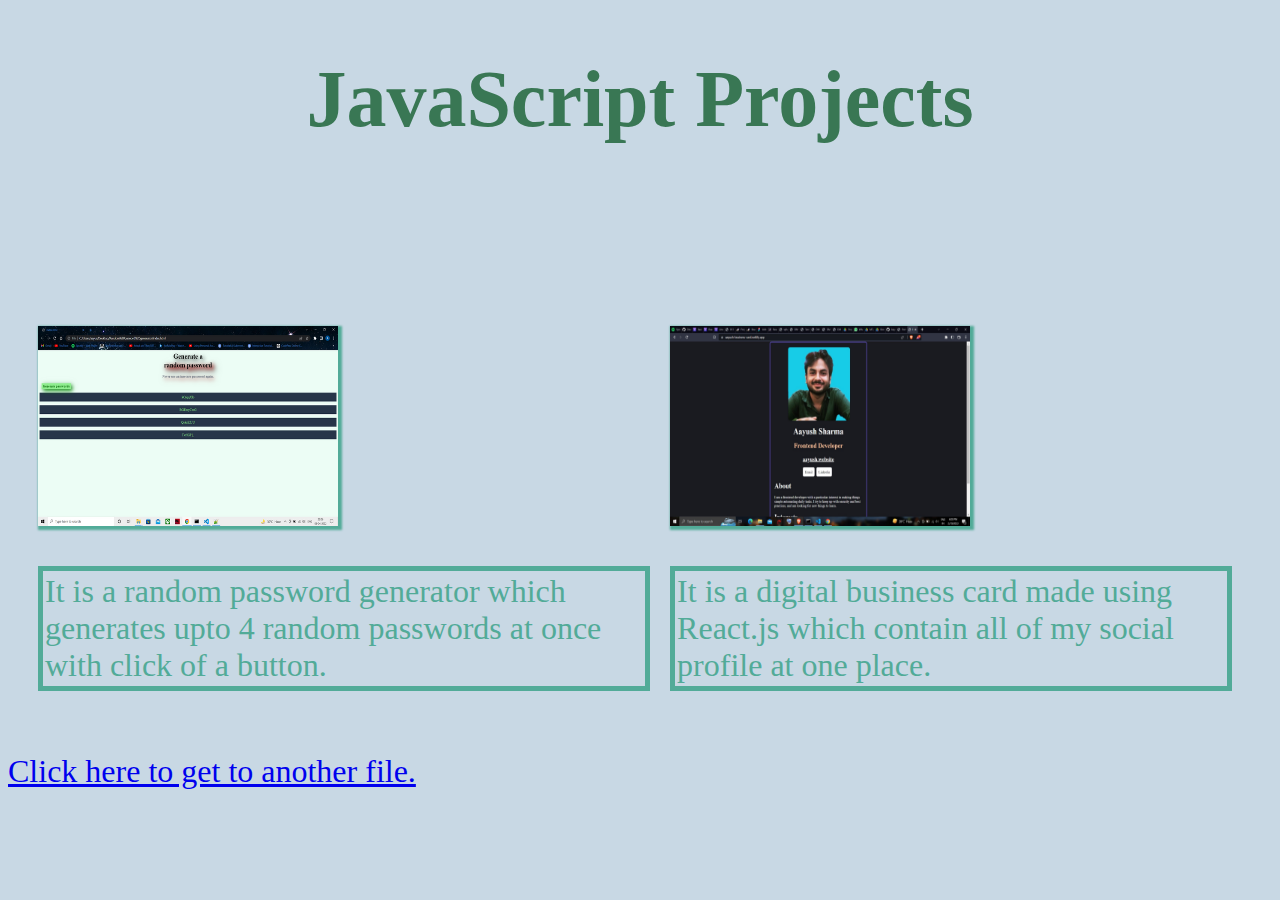
<file: index.html>
<!DOCTYPE html>
<html lang="en">
<head>
    <link rel = "stylesheet" href="style.css">
    <meta charset="UTF-8">
    <meta http-equiv="X-UA-Compatible" content="IE=edge">
    <meta name="viewport" content="width=device-width, initial-scale=1.0">
    <title>JavaScript Projects</title>
</head>
<body>
    <h1>JavaScript Projects</h1>
    <div id = template>
        <div class = "cards">
            <h3 id = "head">Random Password Generator</h3>
            <a id = "pro11" target ="_blank" href = "https://aayush987.github.io/Projects/"><img id = "pro" src = "Images/random-pass.png" alt = "Project-1"></a>
            <p id = "desc">It is a random password generator which generates upto 4 random passwords at once with click of a button.</p>
        </div>
        <div class = "cards">
            <h3  id = "head">Digital Business Card</h3>
          <a id = "pro11" target="_blank" href = "https://aayush-business-card.netlify.app/"> <img id = "pro" src = "Images/pro-2.jpeg" alt = "Project-2"></a>
            <p id = "desc">It is a digital business card made using React.js which contain all of my social profile at one place.</p>
         </div>

         
        </div>
        <a href="./a.html" target="_blank">Click here to get to another file.</a>

</body>
</html>
</file>
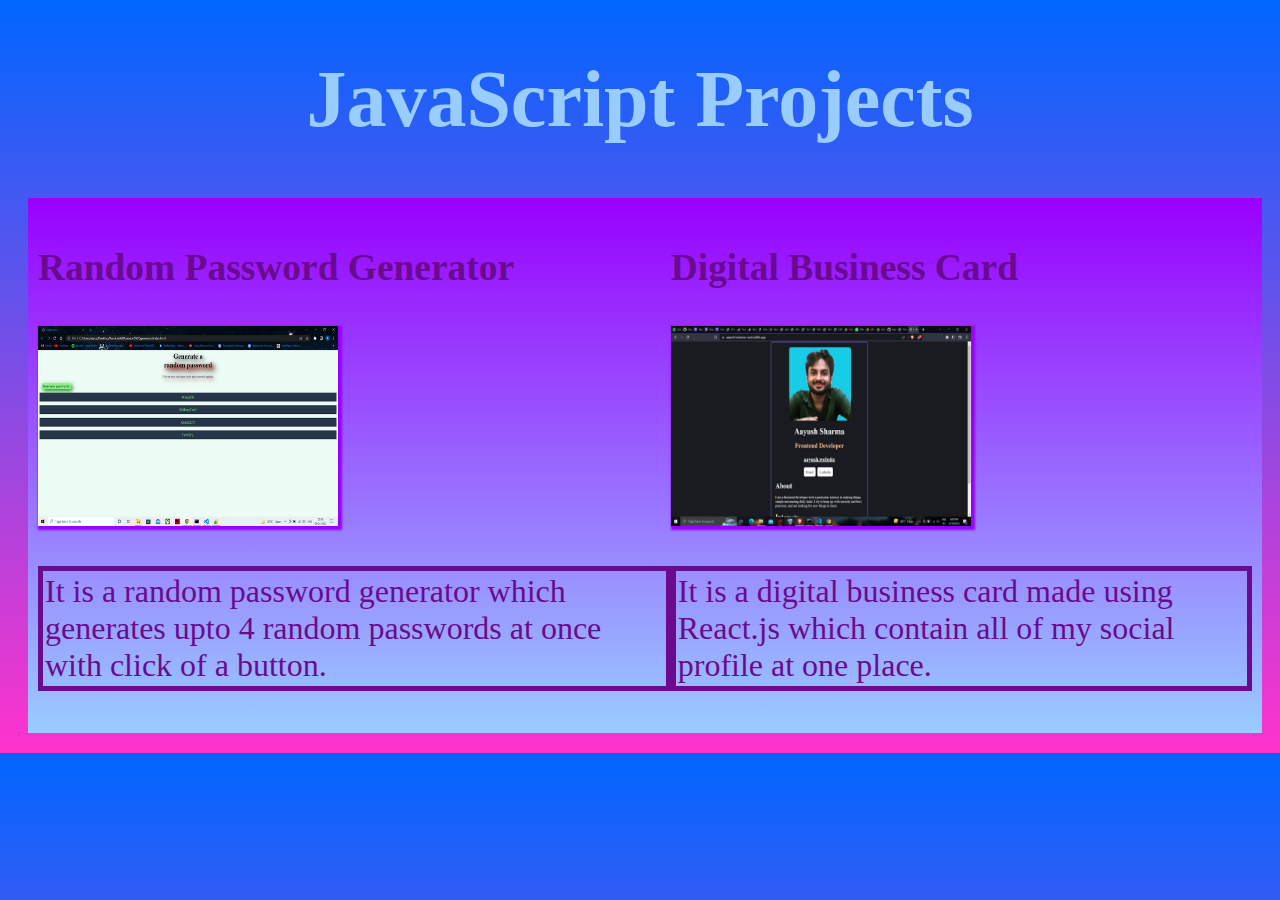
<file: Javascript Projects/index.html>
<!DOCTYPE html>
<html lang="en">
<head>
    <link rel = "stylesheet" href="style.css">
    <meta charset="UTF-8">
    <meta http-equiv="X-UA-Compatible" content="IE=edge">
    <meta name="viewport" content="width=device-width, initial-scale=1.0">
    <title>JavaScript Projects</title>
</head>
<body>
    <h1>JavaScript Projects</h1>
    <div id = template>
        <div>
            <h3 id = "head">Random Password Generator</h3>
            <a id = "pro11" target ="_blank" href = "https://aayush987.github.io/Projects/"><img id = "pro" src = "Images/random-pass.png" alt = "Project-1"></a>
            <p id = "desc">It is a random password generator which generates upto 4 random passwords at once with click of a button.</p>
        </div>
        <div>
            <h3  id = "head">Digital Business Card</h3>
          <a id = "pro11" target="_blank" href = "https://aayush-business-card.netlify.app/"> <img id = "pro" src = "Images/pro-2.jpeg" alt = "Project-2"></a>
            <p id = "desc">It is a digital business card made using React.js which contain all of my social profile at one place.</p>
         </div>

</div>

</body>
</html>
</file>
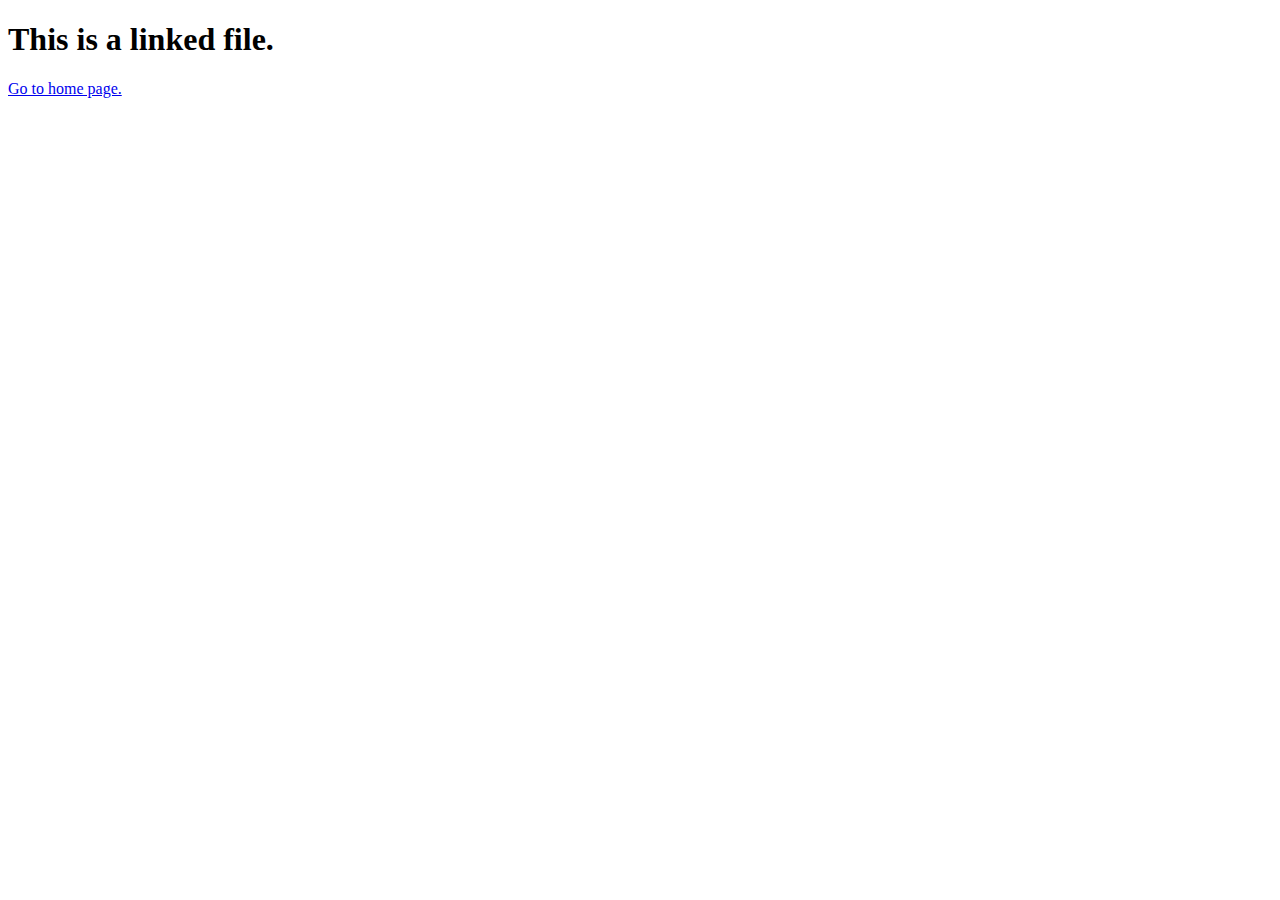
<file: a.html>
<!DOCTYPE html>
<html lang="en">
<head>
    <meta charset="UTF-8">
    <meta http-equiv="X-UA-Compatible" content="IE=edge">
    <meta name="viewport" content="width=device-width, initial-scale=1.0">
    <title>Document</title>
</head>
<body>
    <h1>This is a linked file.</h1>
    <a href="./index.html">Go to home page.</a>
</body>
</html>
</file>
<file: style.css>
html {
    scroll-behavior: smooth;
    /* box-sizing: border-box; */
   
  }

body {
    /* background: linear-gradient(to bottom, #0066ff 0%, #ff33cc 100%); */
    background-color: #c8d8e4;
    font-size: 200%;
    color: #c8d8e4 ;
}

h1 {
    text-align: center;
    font-weight: bolder;
    font-size: 80px;
    color:#397754;
}

#template {
    display: flex;
    flex-direction: row;
    justify-content: space-around;
    justify-items: center;
    padding: 10px;
    margin: 20px;
    margin-right: 10px;
    
  }
  #template > .cards {
    margin-right: 10px;
    /* background: linear-gradient(to bottom, #9900ff 0%, #99ccff 100%); */
    background-color: ;
  
}
#desc {
  border: 5px solid  #52ab98;
  padding: 2px;
  margin-right: 10px;
}

#pro {
    box-shadow: 2px 2px 2px 2px #52ab98;
    
    height: 200px;
    width: 300px;
  }
  #pro:hover {
    box-shadow: 4px 4px 4px 4px #52ab98;
    transition: 0.3s;
  }

p {
  color: #52ab98;

}
</file>
<file: Javascript Projects/style.css>
html {
    scroll-behavior: smooth;
    /* box-sizing: border-box; */
   
  }

body {
    background: linear-gradient(to bottom, #0066ff 0%, #ff33cc 100%);
    font-size: 200%;
    color: rgb(107, 10, 142);
}

h1 {
    text-align: center;
    font-weight: bolder;
    font-size: 80px;
    color: #99ccff;
}

#template {
    display: flex;
    flex-direction: row;
    justify-content: space-evenly;
    background: linear-gradient(to bottom, #9900ff 0%, #99ccff 100%);
    padding: 10px;
    margin: 20px;
    margin-right: 10px;

}
#desc {
  border: 5px solid  rgb(107, 10, 142);
  padding: 2px;
}

#pro {
    box-shadow: 2px 2px 2px 2px #9900ff;
    
    height: 200px;
    width: 300px;
  }
  #pro:hover {
    box-shadow: 4px 4px 4px 4px #9900ff;
    transition: 0.3s;
  }

p {
  color: rgb(107, 10, 142);

}
</file>
